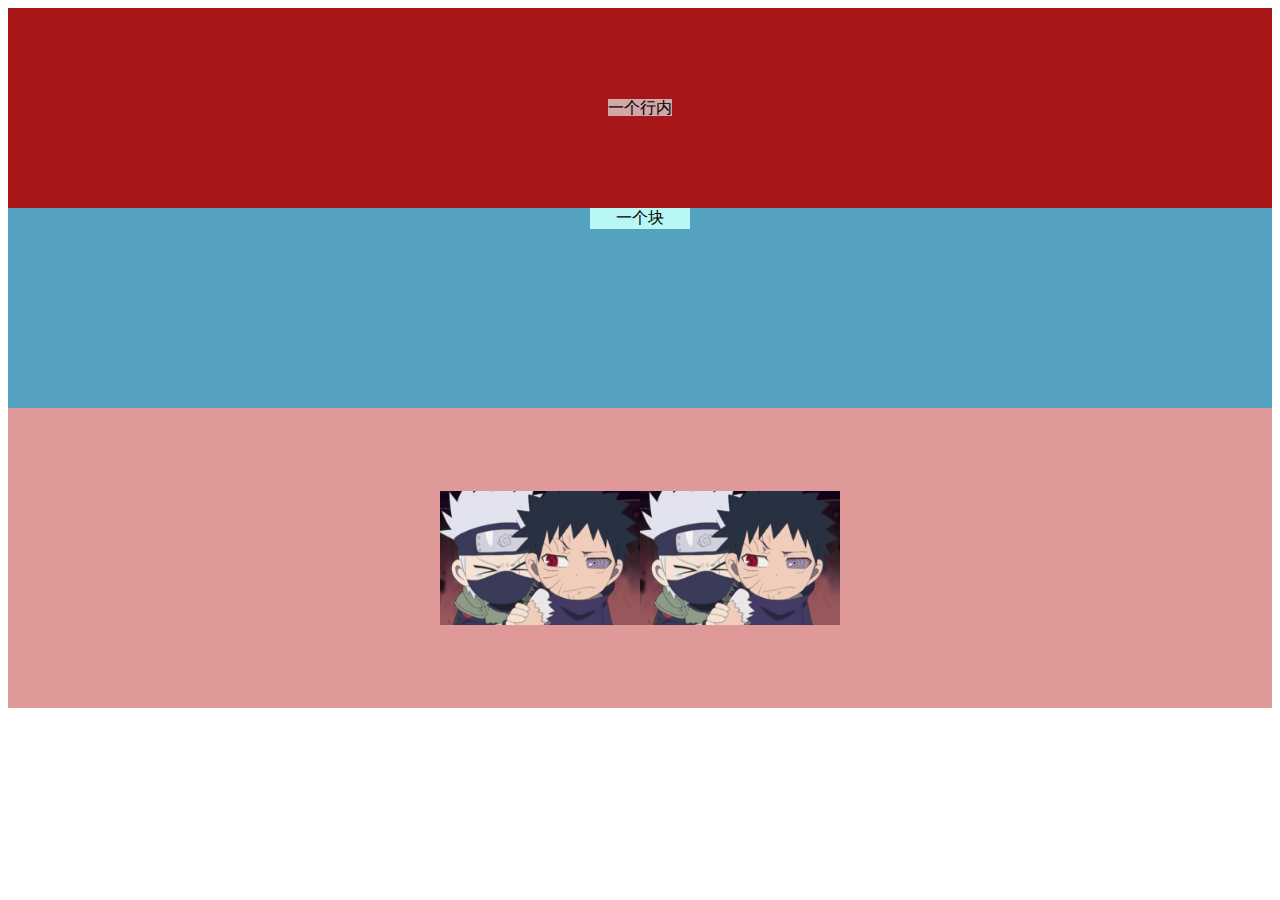
<file: Html/index.html>
<!DOCTYPE html>
<html lang="en">
    <head>
        <meta charset="UTF-8" />
        <meta http-equiv="X-UA-Compatible" content="IE=edge" />
        <meta name="viewport" content="width=device-width, initial-scale=1.0" />
        <title>Document</title>
        <style>
            /* 行内 */
            #parent {
                background-color: rgb(167, 23, 23);
                height: 200px;
                text-align: center; /* 行内水平居中 */
                line-height: 200px; /* 行内垂直居中 */
            }
            #child {
                background-color: rgb(209, 167, 167);
            }
            /* 块级 */
            #parent2 {
                background-color: rgb(84, 161, 192);
                height: 200px;
            }
            #parent2 > p {
                background-color: rgb(184, 247, 243);
                text-align: center;
                width: 100px;
                margin: 0 auto;
            }
            /* 图片 */
            #parent3 {
                background-color: rgb(223, 153, 153);
                text-align: center;
                height: 300px;
                line-height: 300px;
                font-size: 0;
            }
            #parent3 > img {
                vertical-align: middle;
            }
        </style>
    </head>
    <body>
        <div id="parent">
            <span id="child">一个行内</span>
        </div>
        <div id="parent2">
            <p>一个块</p>
        </div>
        <div id="parent3">
            <img src="/daika.png" alt="" width="200px" />
            <img src="/daika.png" alt="" width="200px" />
        </div>
        <script>
            // 3. 第三个问题
            console.log(1);
            document.onclick = function () {
                console.log("click");
            };
            console.log(2);
            setTimeout(function () {
                console.log(3);
            }, 3000);
            //做一些修改
        </script>
    </body>
</html>
</file>
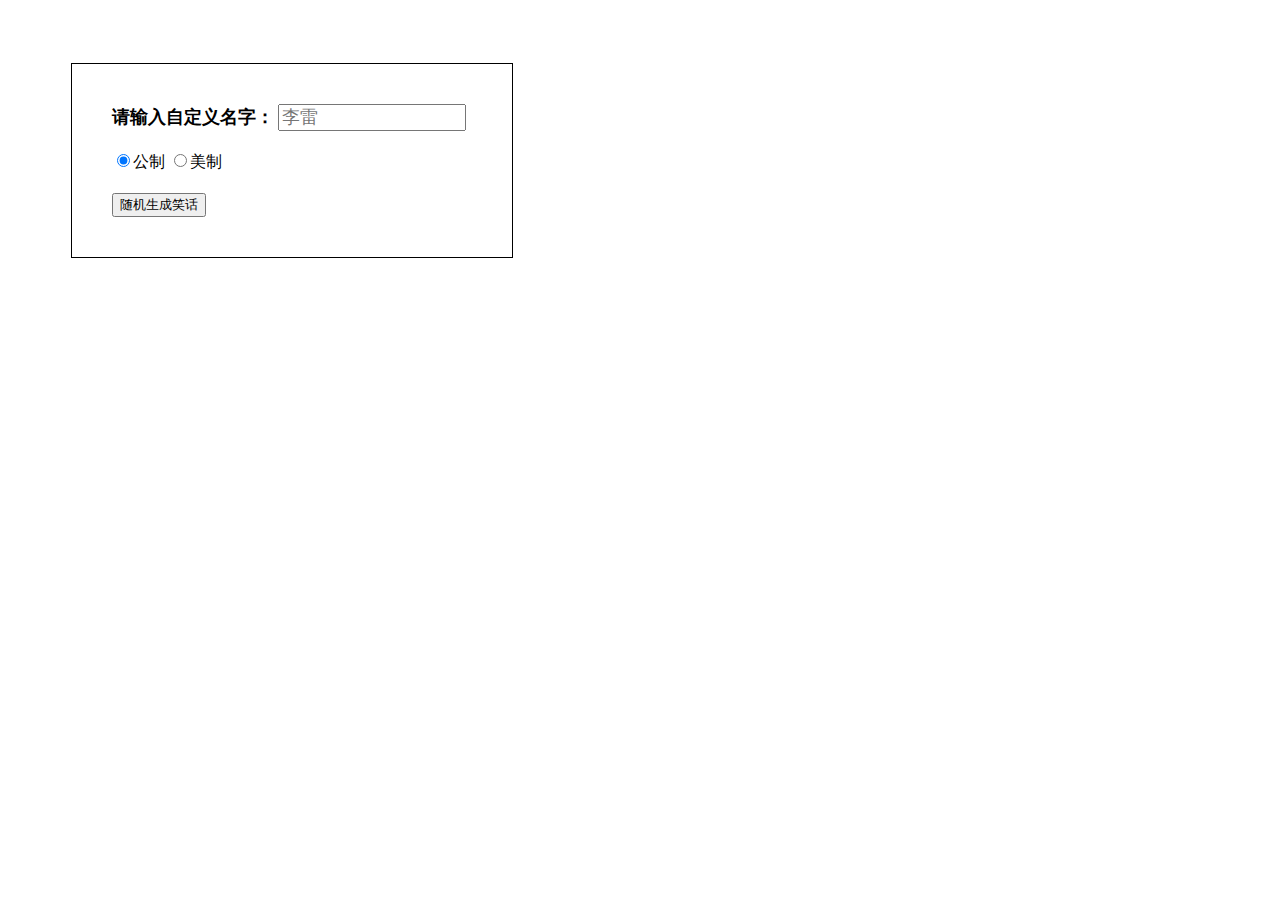
<file: Html/CreateLaugh.html>
<!DOCTYPE html>
<html lang="en">
<head>
    <meta charset="UTF-8">
    <meta http-equiv="X-UA-Compatible" content="IE=edge">
    <meta name="viewport" content="width=device-width, initial-scale=1.0">
    <title>Document</title>
    <style>
        #container{
            height: auto;
            width: 400px;
            padding: 20px;
            border: 1px black solid;
        }
        div{
            margin: 5%;
        }
        span{
            font-size: 18px;
        }
        input{
            font-size: 18px;
        }
        #text{
            background-color: rgb(255, 147, 59);
        }
    </style>
</head>
<body>
    <div id="container">
        <div>
            <span><b>请输入自定义名字：</b></span>
            <form action="" style="display: inline;">
                <input type="text" placeholder="李雷" size="15" id="name">
            </form>
        </div>
        <div>
            <form action="">
                <input type="radio" name="wendu" value="公制" checked>公制
                <input type="radio" name="wendu" value="美制" >美制
            </form>
        </div>
        <div>
            <button onclick="CreateLaugh()">随机生成笑话</button>
        </div>
        <div id="text"></div>
    </div>

    <script>
        function CreateLaugh(){
            var name = document.getElementById('name').value;
            var radio = document.getElementsByName('wendu');
            for(var i=0 ; i < radio.length ; i++){
                if(radio[i].checked){
                    var wendu=radio[i].value;
                }
            }
            if(wendu == '公制'){
                var du = '30度';
            }else{
                var du = '67华氏度';
            }
            document.getElementById('text').innerHTML='我叫'+ name +',今天好热，温度是' + du;

        }
    </script>
</body>
</html>
</file>
